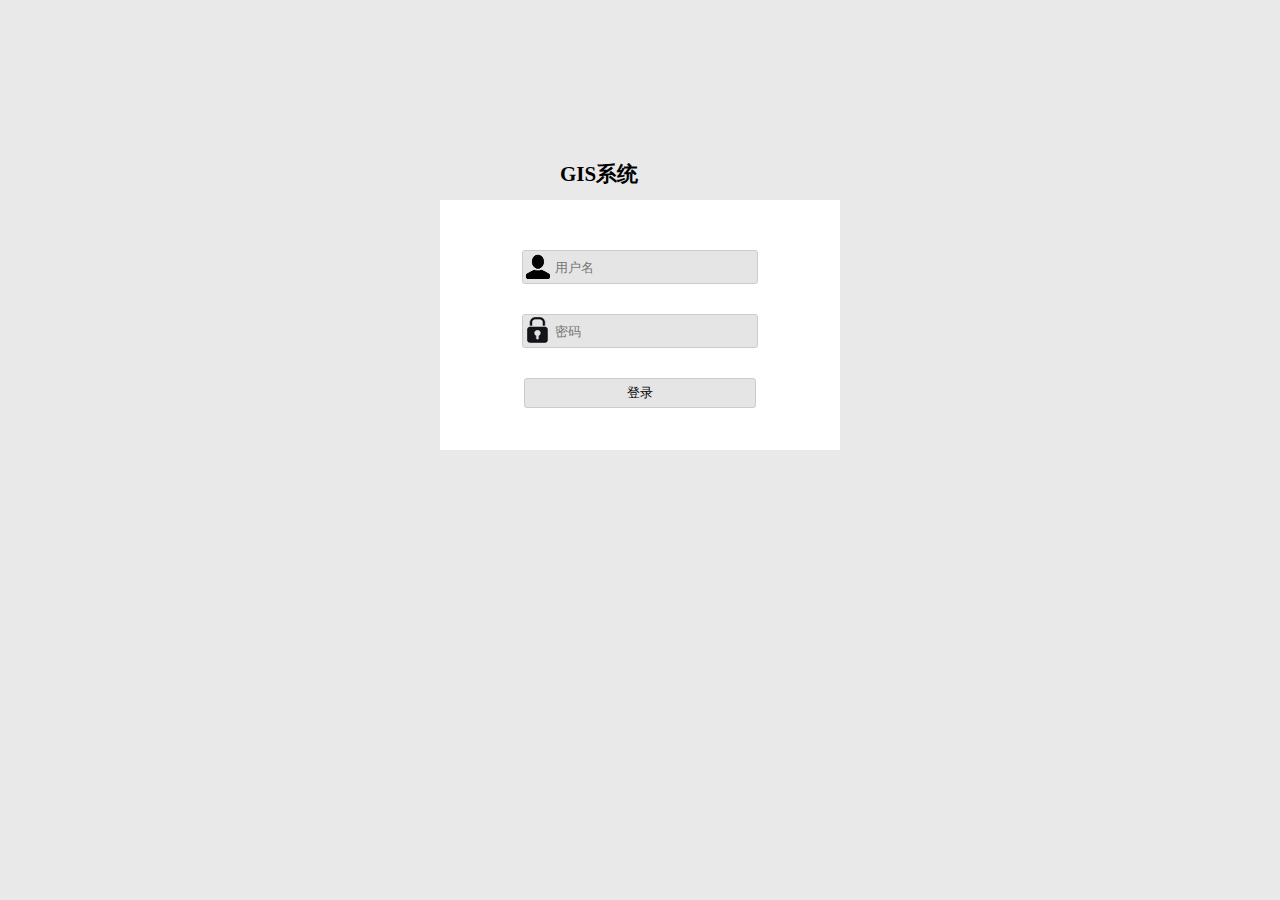
<file: src/main/resources/static/index.html>
<!DOCTYPE html>
<html>

<head>
    <meta charset="utf-8">
    <meta http-equiv="X-UA-Compatible" content="IE=edge,chrome=1">
    <link rel="icon" type="image/x-icon" href="/img/favicon.ico">
    <title>登录管理</title>
    <meta name="description" content="登录界面">
    <meta name="keywords" content="登录界面">
    <link href="" rel="stylesheet">
    <style>
        body,p,div,ul,li,h1,h2,h3,h4,h5,h6{
            margin:0;
            padding: 0;
        }
        body{
            background: #E9E9E9;
        }
        #login{
            width: 400px;
            height: 250px;
            background: #FFF;
            margin:200px auto;
            position: relative;
        }
        #login h1{
            text-align:center;
            position:absolute;
            left:120px;
            top:-40px;
            font-size:21px;
        }
        #login form p{
            text-align: center;
        }
        #user{
            background:url(img/user.png) rgba(0,0,0,.1) no-repeat;
            width: 200px;
            height: 30px;
            border:solid #ccc 1px;
            border-radius: 3px;
            padding-left: 32px;
            margin-top: 50px;
            margin-bottom: 30px;
        }
        #pwd{
            background: url(img/pwd.png) rgba(0,0,0,.1) no-repeat;
            width: 200px;
            height: 30px;
            border:solid #ccc 1px;
            border-radius: 3px;
            padding-left: 32px;
            margin-bottom: 30px;
        }
        #submit{
            width: 232px;
            height: 30px;
            background: rgba(0,0,0,.1);
            border:solid #ccc 1px;
            border-radius: 3px;
        }
        #submit:hover{
            cursor: pointer;
            background:#D8D8D8;
        }
    </style>
</head>
<body>
<div id="login">
    <h1>GIS系统</h1>
    <form action="" method="post">
        <p><input type="text" name="user" id="user" placeholder="用户名"></p>
        <p><input type="password" name="password" id="pwd" placeholder="密码"></p>
        <p><input type="submit" id="submit" value="登录"></p>
    </form>
</div>

</body>
</html>
</file>
